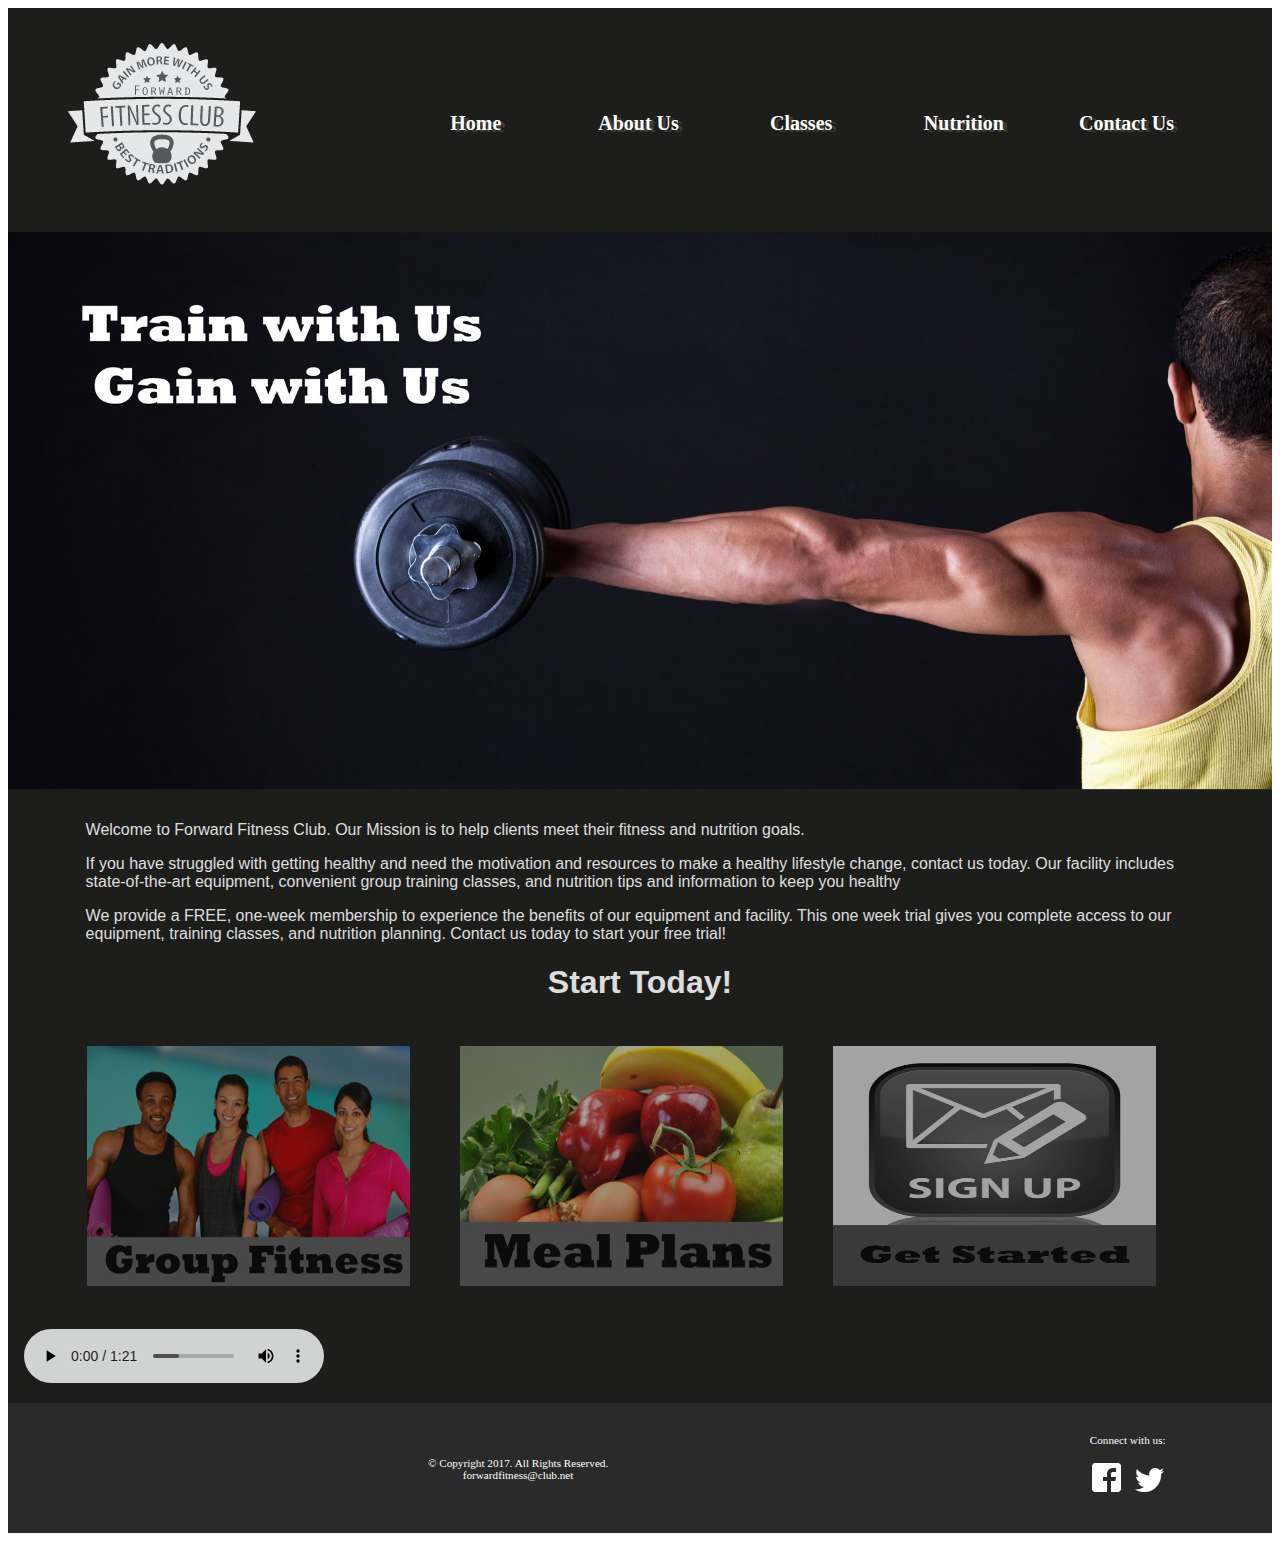
<file: Fitness/Index.html>
<!DOCTYPE html>
<!-- This template was created by Dayle -->
<html lang="en">
<head>
	<link rel="stylesheet" href="css/styles.css">
	<title>Forward Fitness Club</title>
	<meta charset="utf-8">
	<meta name="viewport" content="width=device-width, initial-scale=1">
</head>
<body>

	<div id="container">
	<!-- Use the header area for the website name or logo -->
	<header>
		<a href="index.html"><img src="images/ffc_logo.png" alt="Forward Fitness Club logo"></a>
	</header>
	
	<!-- Use the nav area to add hyperlinks to other pages within the website -->
	<nav>
		<ul>
			<li><a href="index.html">Home</a></li>
			<li><a href="about.html">About Us</a></li>
			<li><a href="class.html">Classes</a></li>
			<li><a href="nutrition.html">Nutrition</a></li>
			<li><a href="contact.html">Contact Us</a></li>
		</ul>
	</nav>
	
	<!-- Home page banner -->
	<div id="banner" class="desktop">
		<img src="images/homeBanner.jpg" alt="home banner image">
	</div>
	
	<!-- Use the main area to add the main content of the page -->
	<main>
		<p>Welcome to Forward Fitness Club.  Our Mission is to help clients meet their fitness and nutrition goals.</p>
		
		<div class="mobile">
			<h3>FREE One-Week Trial Membership!</h3>
			<p><a href="tel: +18145559608">Call Us Today to Get Started</a></p>
			
			<h4>Fitness Club Hours:</h4>
			<p> Monday - Thursday: 6:00am - 6:00pm<br/>
			Friday: 6:00am - 4:00pm<br/>
			Satuday: 8:00am - 6:00pm<br/>
			Sunday: Closed</p>
		</div> <!-- Ends mobile class -->
		
		<div class="desktop">
		
		<p>If you have struggled with getting healthy and need the motivation and resources to make a healthy lifestyle change, contact us today.  Our facility includes state-of-the-art equipment, convenient group training classes, and nutrition tips and information to keep you healthy</p>
		
		<p>We provide a FREE, one-week membership to experience the benefits of our equipment and facility.  This one week trial gives you complete access to our equipment, training classes, and nutrition planning.  Contact us today to start your free trial!</p>
		
		<h1>Start Today!</h1>
		
		<figure>
			<a href="class.html"><img src="images/group.jpg" alt="group fitness"></a>
			<a href="nutrition.html"><img src="images/nutrition.jpg" alt="good nutrition"></a>
			<a href="contact.html"><img src="images/signup.jpg" alt="sign up icon"></a>
		</figure>
		
		<audio controls>
			<source src="media/ffc_aud.mp3" type="audio/mp3">
			<source src="media/ffc_aud.wav" type="audio/wav">
			<source src="media/ffc_aud.ogg" type="audio/ogg">
			<p>Your browser does not support the audio tag</p>
		</audio>
		
		</div> <!-- end desktop class -->
	</main>
		
	<!-- Use the footer area to add the footer content -->
	<footer>
		<div id="copyright">
			<p>&copy; Copyright 2017.  All Rights Reserved.<br/>
			<a href="mailto:forwardfitness@club.net">forwardfitness@club.net</a></p>
		</div>
		
		<div id="social">
			<p>Connect with us:</p>
			<p><a href="https://www.facebook.com/fwdfitclub"><img src="images/fblogo.png" alt="Facebook logo"></a>
			<a href="https://www.twitter.com/fwdfitclub"><img src="images/twitterlogo.png" alt="Facebook logo"></a></p>
		</div>
	</footer>
	
	</div>
	
</body>
</html>
</file>
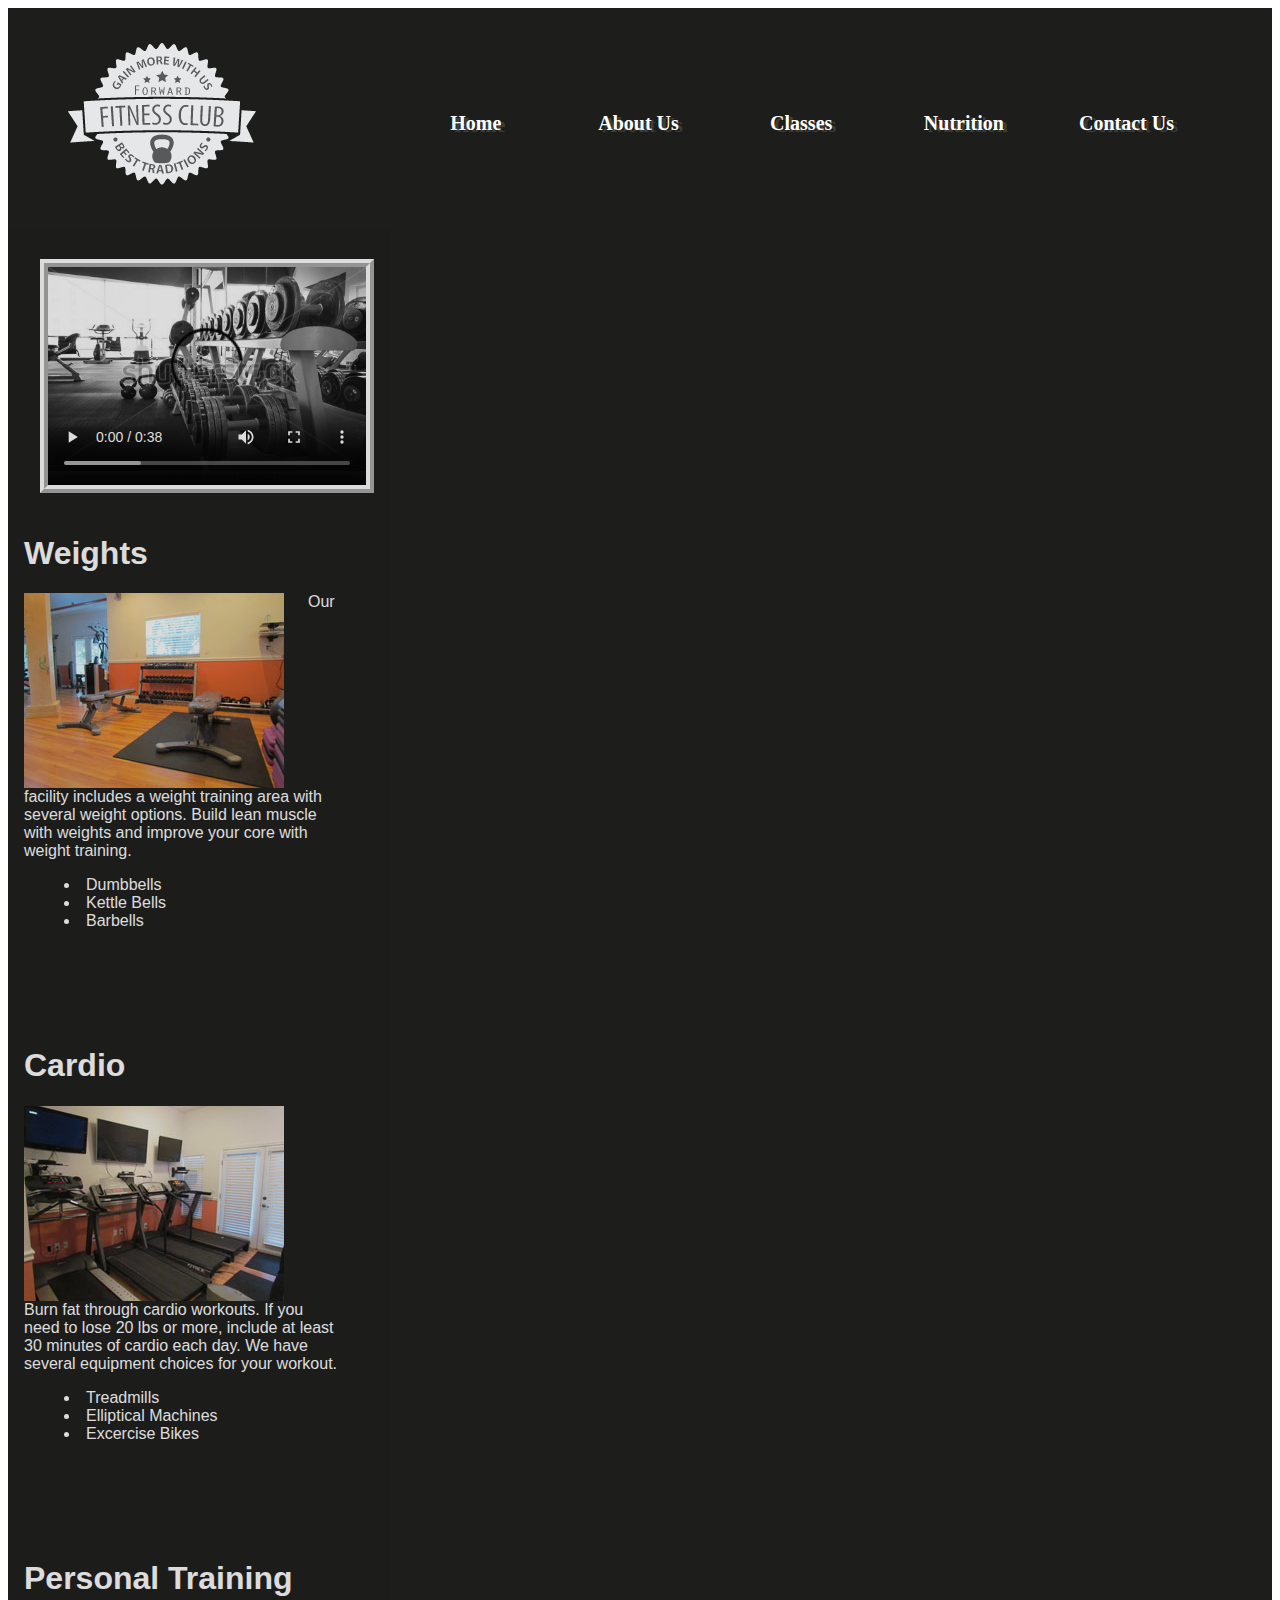
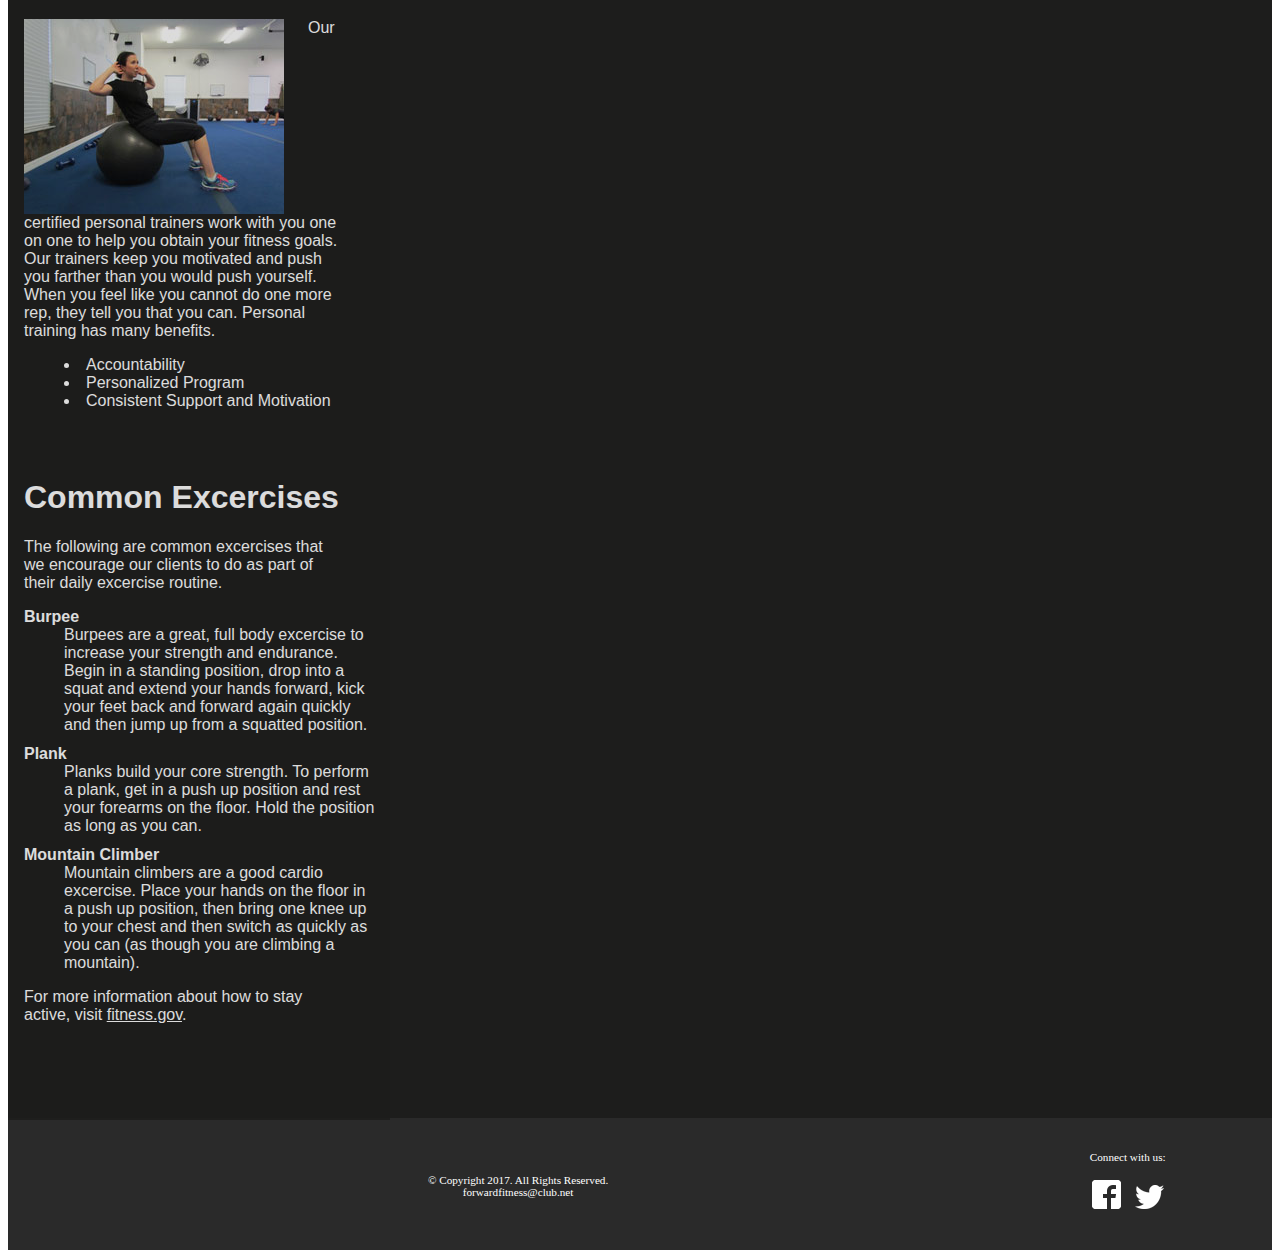
<file: Fitness/about.html>
<!DOCTYPE html>
<!-- This template was created by Dayle -->
<html lang="en">
<head>
	<link rel="stylesheet" href="css/styles.css">
	<title>Forward Fitness Club</title>
	<meta charset="utf-8">
	<meta name="viewport" content="width=device-width, initial-scale=1">
</head>

<body>

	<div id="container">
	<!-- Use the header area for the website name or logo -->
	<header>
		<a href="index.html"><img src="images/ffc_logo.png" alt="Forward Fitness Club logo"></a>
	</header>
	
	<!-- Use the nav area to add hyperlinks to other pages within the website -->
	<nav>
		<ul>
			<li><a href="index.html">Home</a></li>
			<li><a href="about.html">About Us</a></li>
			<li><a href="class.html">Classes</a></li>
			<li><a href="nutrition.html">Nutrition</a></li>
			<li><a href="contact.html">Contact Us</a></li>
		</ul>
	</nav>
	
	<!-- Use the main area to add the main content of the page -->
	<main>
	
		<div class="video">
			<video controls poster="images/poster.jpg">
				<source src="media/ffc_vid.mp4" type="video/mp4">
				<source src="media/ffc_vid.ogg" type="video/ogg">
				<source src="media/ffc_vid.webm" type="video/webm">
				<p>Your browser does not support HTML video</p>					
			</video>
		</div>
	
		<section>
			<h1>Weights</h1>
			<img class="equip" src="images/equipment1.jpg" alt="Weight Equipment">
			<p>Our facility includes a weight training area with several weight options.  Build lean muscle with weights and improve your core with weight training.</p>
			<ul class="items">
				<li>Dumbbells</li>
				<li>Kettle Bells</li>
				<li>Barbells</li>
			</ul>
		</section>
				
		<section>
			<h1>Cardio</h1>
			<img class="equip" src="images/equipment2.jpg" alt="Cardio Equipment">
			<p>Burn fat through cardio workouts.  If you need to lose 20 lbs or more, include at least 30 minutes of cardio each day.  We have several equipment choices for your workout.</p>
			<ul class="items">
				<li>Treadmills</li>
				<li>Elliptical Machines</li>
				<li>Excercise Bikes</li>
			</ul>
		</section>
		
		<section>
			<h1>Personal Training</h1>
			<img class="equip" src="images/equipment3.jpg" alt="Personal Training">
			<p>Our certified personal trainers work with you one on one to help you obtain your fitness goals.  Our trainers keep you motivated and push you farther than you would push yourself.  When you feel like you cannot do one more rep, they tell you that you can.  Personal training has many benefits.</p>
			<ul class="items">
				<li>Accountability</li>
				<li>Personalized Program</li>
				<li>Consistent Support and Motivation</li>
			</ul>
		</section>
		
		<section class="tablet">
			<h1>Common Excercises</h1>
			<p>The following are common excercises that we encourage our clients to do as part of their daily excercise routine.</p>
			<dl>
				<dt>Burpee</dt>
				<dd>Burpees are a great, full body excercise to increase your strength and endurance.  Begin in a standing position, drop into a squat and extend your hands forward, kick your feet back and forward again quickly and then jump up from a squatted position.
				</dd>
				
				<dt>Plank</dt>
				<dd>Planks build your core strength.  To perform a plank, get in a push up position and rest your forearms on the floor.  Hold the position as long as you can.
				</dd>
				
				<dt>Mountain Climber</dt>
				<dd>Mountain climbers are a good cardio excercise.  Place your hands on the floor in a push up position, then bring one knee up to your chest and then switch as quickly as you can (as though you are climbing a mountain).
				</dd>		
			</dl>
			
			<p>For more information about how to stay active, visit <a href="http://www.fitness.gov/be-active/ways-to-be-active/">fitness.gov</a>.</p>
			
		</section> <!-- Ends the tablet class -->
	</main>
	
	
	<!-- Use the footer area to add the footer content -->
	<footer>
		<div id="copyright">
			<p>&copy; Copyright 2017.  All Rights Reserved.<br/>
			<a href="mailto:forwardfitness@club.net">forwardfitness@club.net</a></p>
		</div>
		
		<div id="social">
			<p>Connect with us:</p>
			<p><a href="https://www.facebook.com/fwdfitclub"><img src="images/fblogo.png" alt="Facebook logo"></a>
			<a href="https://www.twitter.com/fwdfitclub"><img src="images/twitterlogo.png" alt="Facebook logo"></a></p>
		</div>
	</footer>
	
	</div>
	
</body>
</html>
</file>
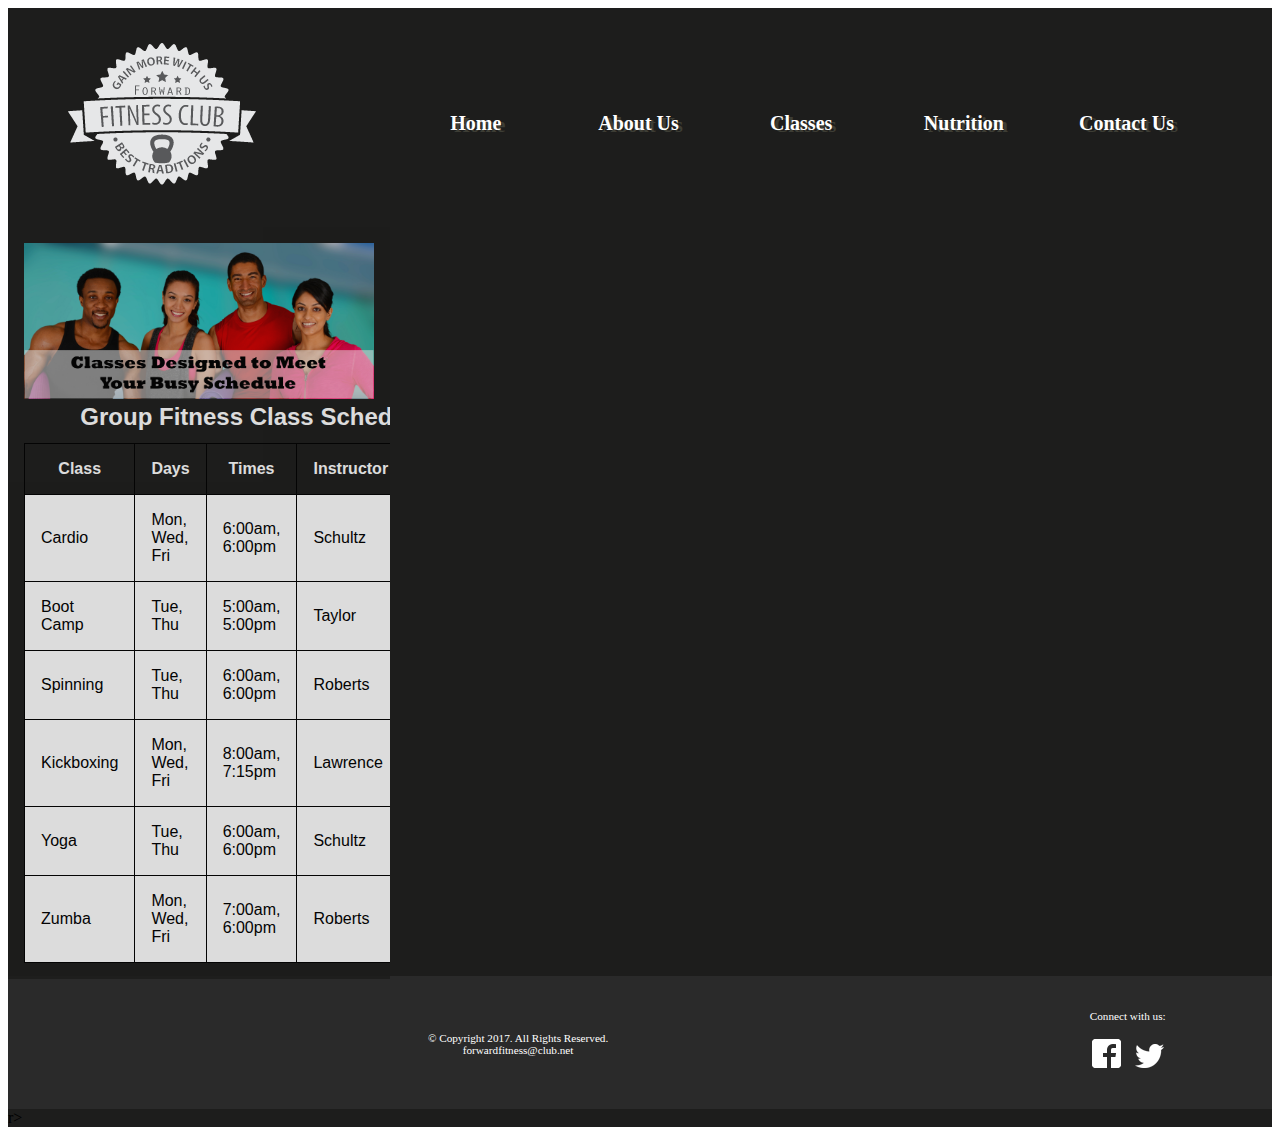
<file: Fitness/class.html>
<!DOCTYPE html>
<!-- This template was created by Dayle -->
<html lang="en">
<head>
	<link rel="stylesheet" href="css/styles.css">
	<title>Forward Fitness Club</title>
	<meta charset="utf-8"><meta name="viewport" content="width=device-width, initial-scale=1">
	
</head>
<body>

	<div id="container">
	<!-- Use the header area for the website name or logo -->
	<header>
		<a href="index.html"><img src="images/ffc_logo.png" alt="Forward Fitness Club logo"></a>
	</header>
	
	<!-- Use the nav area to add hyperlinks to other pages within the website -->
	<nav>
		<ul>
			<li><a href="index.html">Home</a></li>
			<li><a href="about.html">About Us</a></li>
			<li><a href="class.html">Classes</a></li>
			<li><a href="nutrition.html">Nutrition</a></li>
			<li><a href="contact.html">Contact Us</a></li>
		</ul>
	</nav>	
	
	<!-- Use the main area to add the main content of the page -->
	<main>
		<!-- Classes Page Banner -->
		<div id="banner" class="desktop">
			<img src="images/classesBanner.jpg" alt="classes banner image">
		</div>
		
		<div class="mobile">
		
			<h3>Group Fitness Classes</h3>
			<p>Boot Camp: TR 5am &amp; 5pm</p>
			<p>Cardio: MWF 6am &amp; 6pm</p>
			<p>Kickboxing: MWF 8am &amp; 7:15pm</p>
			<p>Spinning: TR 6am &amp; 6pm</p>
			<p>Yoga: TR 6am &amp; 6pm</p>
			<p>Zumba: MWF 7am &amp; 6pm</p>
		</div>
		
		<div class="desktop">
			
			<table> <!-- Start Table -->
				<caption>Group Fitness Class Schedule</caption>
				<tr> <!-- Row 1 -->
					<th>Class</th>
					<th>Days</th>
					<th>Times</th>
					<th>Instructor</th>
					<th>Room</th>
				</tr>
				<tr> <!-- Row 2 -->
					<td>Cardio</td>
					<td>Mon, Wed, Fri</td>
					<td>6:00am, 6:00pm</td>
					<td>Schultz</td>
					<td>B</td>
				</tr>
				<tr> <!-- Row 3 -->
					<td>Boot Camp</td>
					<td>Tue, Thu</td>
					<td>5:00am, 5:00pm</td>
					<td>Taylor</td>
					<td>B</td>
				</tr>
				<tr> <!-- Row 4 -->
					<td>Spinning</td>
					<td>Tue, Thu</td>
					<td>6:00am, 6:00pm</td>
					<td>Roberts</td>
					<td>A</td>
				</tr>
				<tr> <!-- Row 5 -->
					<td>Kickboxing</td>
					<td>Mon, Wed, Fri</td>
					<td>8:00am, 7:15pm</td>
					<td>Lawrence</td>
					<td>A</td>
				</tr>
				<tr> <!-- Row 6 -->
					<td>Yoga</td>
					<td>Tue, Thu</td>
					<td>6:00am, 6:00pm</td>
					<td>Schultz</td>
					<td>B</td>
				</tr>
				<tr> <!-- Row 7 -->
					<td>Zumba</td>
					<td>Mon, Wed, Fri</td>
					<td>7:00am, 6:00pm</td>
					<td>Roberts</td>
					<td>A</td>
				</tr>
				
			</table> <!-- End Table -->
			
		</div>
	</main>
	
	
	<!-- Use the footer area to add the footer content -->
	<footer>
		<div id="copyright">
			<p>&copy; Copyright 2017.  All Rights Reserved.<br/>
			<a href="mailto:forwardfitness@club.net">forwardfitness@club.net</a></p>
		</div>
		
		<div id="social">
			<p>Connect with us:</p>
			<p><a href="https://www.facebook.com/fwdfitclub"><img src="images/fblogo.png" alt="Facebook logo"></a>
			<a href="https://www.twitter.com/fwdfitclub"><img src="images/twitterlogo.png" alt="Facebook logo"></a></p>
		</div>
	</footer>r>
	
	</div>
	
</body>
</html>
</file>
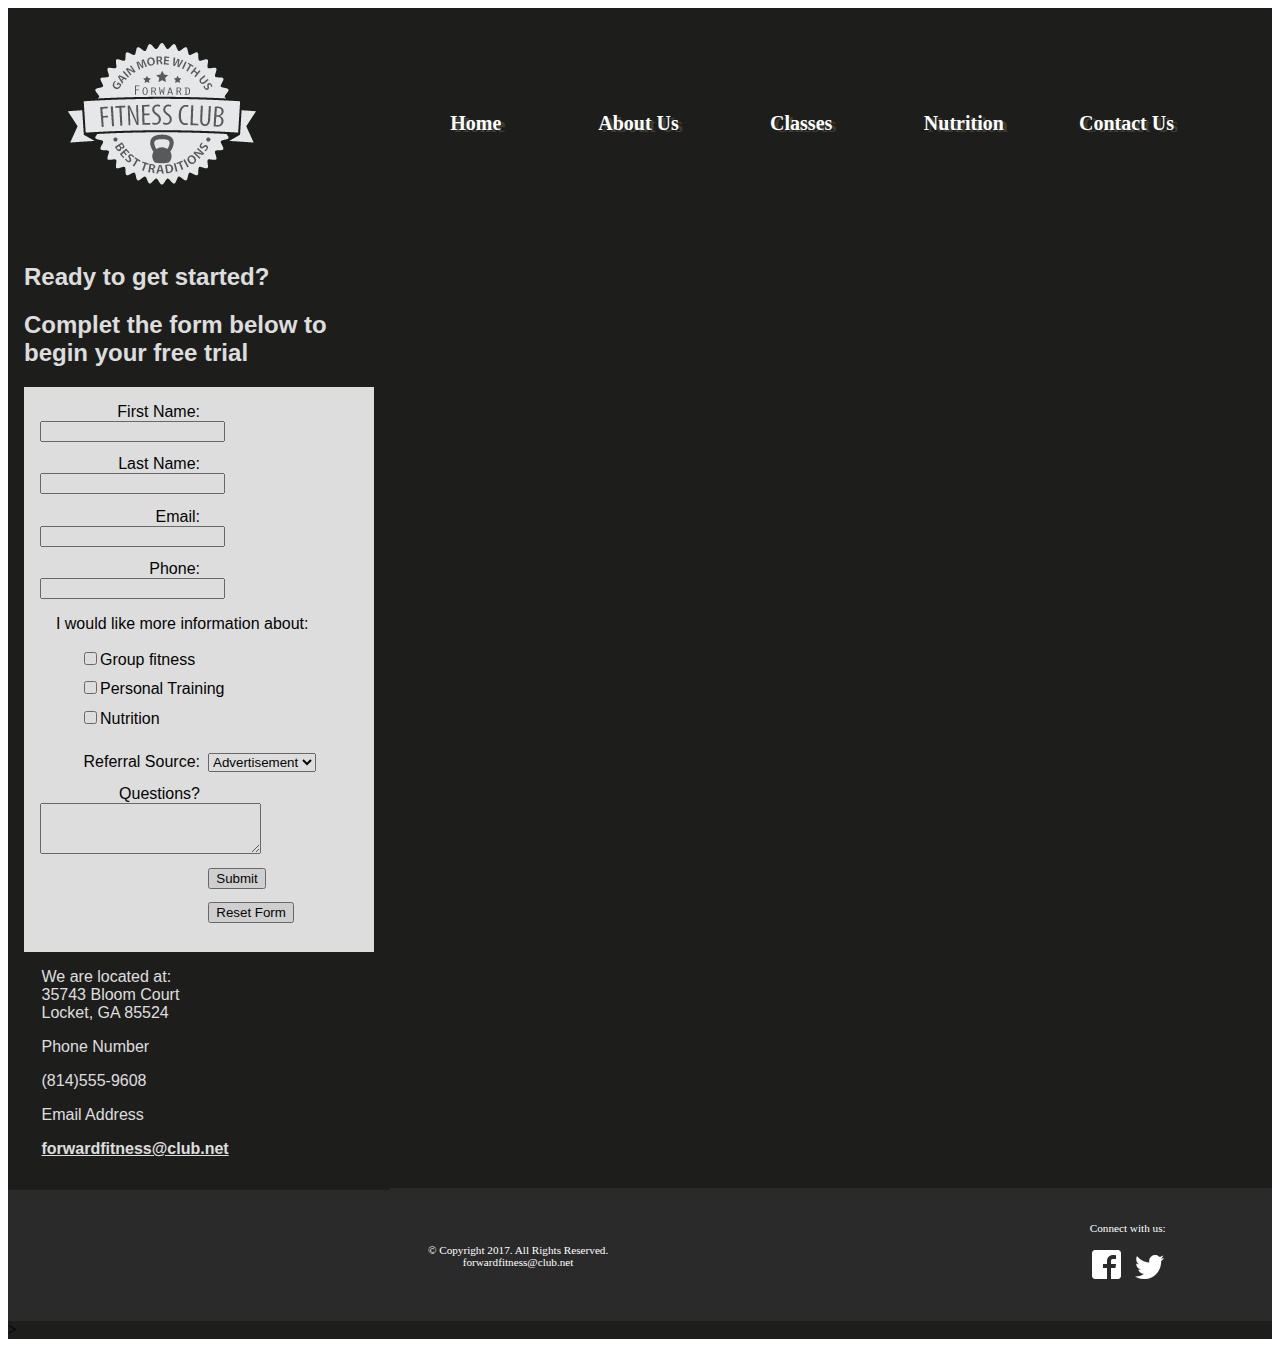
<file: Fitness/contact.html>
<!DOCTYPE html>
<!-- This template was created by Dayle -->
<html lang="en">
<head>
	<link rel="stylesheet" href="css/styles.css">
	<title>Forward Fitness Club</title>
	<meta charset="utf-8">
	<meta name="viewport" content="width=device-width, initial-scale=1">
</head>
<body>

	<div id="container">
	<!-- Use the header area for the website name or logo -->
	<header>
		<a href="index.html"><img src="images/ffc_logo.png" alt="Forward Fitness Club logo"></a>
	</header>
	
	<!-- Use the nav area to add hyperlinks to other pages within the website -->
	<nav>
		<ul>
			<li><a href="index.html">Home</a></li>
			<li><a href="about.html">About Us</a></li>
			<li><a href="class.html">Classes</a></li>
			<li><a href="nutrition.html">Nutrition</a></li>
			<li><a href="contact.html">Contact Us</a></li>
		</ul>
	</nav>
	
	<!-- Use the main area to add the main content of the page -->
	<main>
		<h2>Ready to get started?</h2>
		<h2>Complet the form below to begin your free trial</h2>
		
		<form> <!-- Start form -->
			<label for="fName">First Name:</label>
			<input type="text" id="fName" name="fName">
			
			<label for="lName">Last Name:</label>
			<input type="text" id="lName" name="lName">
			
			<label for="email">Email:</label>
			<input type="email" name="email" id="email">
			
			<label for="phone">Phone:</label>
			<input type="tel" id="phone" name="phone">
			
			<p>I would like more information about:</p>
			<ul>
				<li><input type="checkbox" name="grpfit" id="grpfit" value="grpfit" class="chkbx">Group fitness</li>
				<li><input type="checkbox" name="prtrain" id="prtrain" value="prtrain" class="chkbx">Personal Training</li>
				<li><input type="checkbox" name="nutr" id="nutr" value="nutr" class="chkbx">Nutrition</li>
			</ul>
			
			<label for="reference">Referral Source:</label>
			<select name="reference" id="reference">
				<option value="ad">Advertisement</option>
				<option value="friend">Friend</option>
				<option value="google">Google</option>
				<option value="social">Social Media</option>
				<option value="other">Other</option>
			</select>
			
			<label for="questions">Questions?</label>
			<textarea id="questions" name="questions" rows="3" cols="25"></textarea>
			
			<input type="submit" id="submit" value="Submit" class="btn">
			<input type="reset" id="reset" value="Reset Form" class="btn">
			
		</form>
		<p>We are located at:<br/>
		35743 Bloom Court<br/>
		Locket, GA 85524</p>
		
		<p>Phone Number</p>
		<p><a class ="mobile" href="tel:+18145559608">(814)555-9608</a> <span class="desktop">(814)555-9608</span></p>
		
		<p>Email Address</p>
		<p><a href="mailto:forwardfitness@club.net" class="contact">forwardfitness@club.net</a></p>
		
	</main>
	
	
	<!-- Use the footer area to add the footer content -->
	<footer>
		<div id="copyright">
			<p>&copy; Copyright 2017.  All Rights Reserved.<br/>
			<a href="mailto:forwardfitness@club.net">forwardfitness@club.net</a></p>
		</div>
		
		<div id="social">
			<p>Connect with us:</p>
			<p><a href="https://www.facebook.com/fwdfitclub"><img src="images/fblogo.png" alt="Facebook logo"></a>
			<a href="https://www.twitter.com/fwdfitclub"><img src="images/twitterlogo.png" alt="Facebook logo"></a></p>
		</div>
	</footer>>
	
	</div>
	
</body>
</html>
</file>
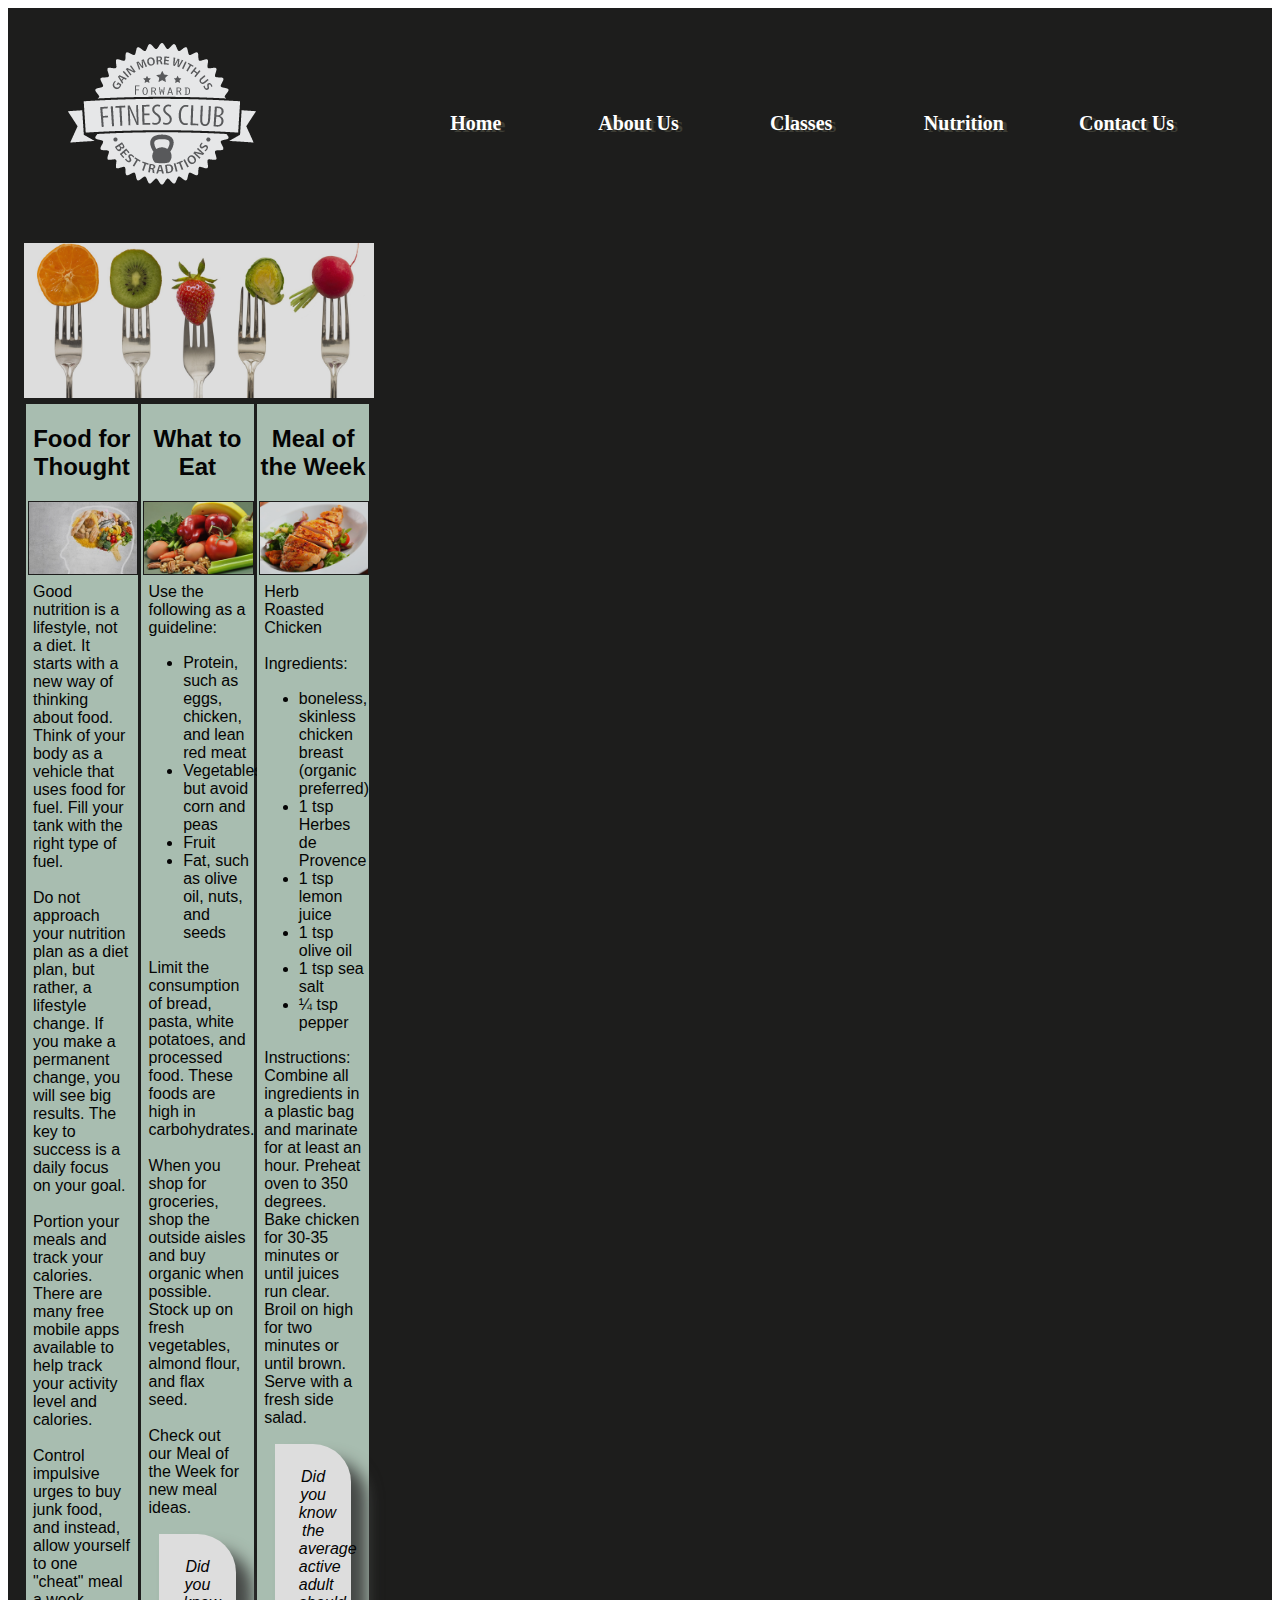
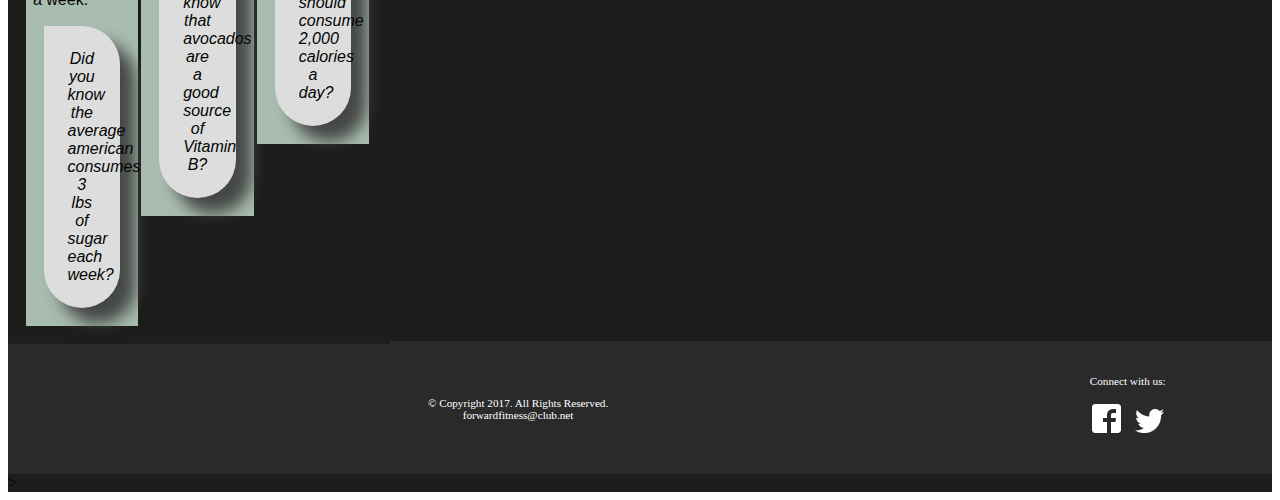
<file: Fitness/nutrition.html>
<!DOCTYPE html>
<!-- This template was created by Dayle -->
<html lang="en">
<head>
	<link rel="stylesheet" href="css/styles.css">
	<title>Forward Fitness Club</title>
	<meta charset="utf-8"><meta name="viewport" content="width=device-width, initial-scale=1">
	
</head>
<body>

	<div id="container">
	<!-- Use the header area for the website name or logo -->
	<header>
		<a href="index.html"><img src="images/ffc_logo.png" alt="Forward Fitness Club logo"></a>
	</header>
	
	<!-- Use the nav area to add hyperl
	inks to other pages within the website -->
	<nav>
		<ul>
			<li><a href="index.html">Home</a></li>
			<li><a href="about.html">About Us</a></li>
			<li><a href="class.html">Classes</a></li>
			<li><a href="nutrition.html">Nutrition</a></li>
			<li><a href="contact.html">Contact Us</a></li>
		</ul>
	</nav>	
	
	<!-- Use the main area to add the main content of the page -->
	<main>
	
		<!-- Nutrition page banner -->
		<div id="banner" class="desktop">
			<img src="images/nutritionBanner.jpg" alt="nutrition banner image">
		</div>
		
		<article>
			<h2>Food for Thought</h2>
			<img src="images/nutrition1.jpg" alt="food for thought image" class="desktop">
			<p>Good nutrition is a lifestyle, not a diet. It starts with a new way of thinking about food. Think of your body as a vehicle that uses food for fuel. Fill your tank with the right type of fuel.</p>
			<p>Do not approach your nutrition plan as a diet plan, but rather, a lifestyle change. If you make a permanent change, you will see big results. The key to success is a daily focus on your goal.</p> 
			<p>Portion your meals and track your calories. There are many free mobile apps available to help track your activity level and calories.</p>
			<p>Control impulsive urges to buy junk food, and instead, allow yourself to one "cheat" meal a week.</p>
			
			<aside>Did you know the average american consumes 3 lbs of sugar each week?</aside>
			
		</article>
		
		<article>
			<h2>What to Eat</h2>
			<img src="images/nutrition2.jpg" alt="food image" class="desktop">
			<p>Use the following as a guideline:</p>
				<ul>
				<li>Protein, such as eggs, chicken, and lean red meat</li>
				<li>Vegetables, but avoid corn and peas</li>
				<li>Fruit</li>
				<li>Fat, such as olive oil, nuts, and seeds</li>
				</ul>
			<p>Limit the consumption of bread, pasta, white potatoes, and processed food. These foods are high in carbohydrates.</p>
			<p>When you shop for groceries, shop the outside aisles and buy organic when possible. Stock up on fresh vegetables, almond flour, and flax seed.</p>
			<p>Check out our Meal of the Week for new meal ideas.</p>
			
			<aside>Did you know that avocados are a good source of Vitamin B?</aside>
		</article>
		
		<article>
			<h2>Meal of the Week</h2>
			<img src="images/nutrition3.jpg" alt="herb roasted chicken image" class="desktop">
			<p>Herb Roasted Chicken</p>
			<p>Ingredients:</p>
				<ul>
				<li>boneless, skinless chicken breast (organic preferred)</li>
				<li>1 tsp Herbes de Provence</li>
				<li>1 tsp lemon juice</li>
				<li>1 tsp olive oil</li>
				<li>1 tsp sea salt</li>
				<li>&frac14; tsp pepper</li>
				</ul>
			<p>Instructions:<br>
			Combine all ingredients in a plastic bag and marinate for at least an hour. Preheat oven to 350 degrees. Bake chicken for 30-35 minutes or until juices run clear. Broil on high for two minutes or until brown. Serve with a fresh side salad.</p>
			
			<aside>Did you know the average active adult should consume 2,000 calories a day?</aside>
		</article>
	</main>
	
		<!-- Use the footer area to add the footer content -->
	<footer>
		<div id="copyright">
			<p>&copy; Copyright 2017.  All Rights Reserved.<br/>
			<a href="mailto:forwardfitness@club.net">forwardfitness@club.net</a></p>
		</div>
		
		<div id="social">
			<p>Connect with us:</p>
			<p><a href="https://www.facebook.com/fwdfitclub"><img src="images/fblogo.png" alt="Facebook logo"></a>
			<a href="https://www.twitter.com/fwdfitclub"><img src="images/twitterlogo.png" alt="Facebook logo"></a></p>
		</div>
	</footer>>
	
	</div>
	
</body>
</html>
</file>
<file: Fitness/css/styles.css>
/* Style sheet created by Dayle on 10/19/17 */

/* Style for body specifies a background color */
body {
	background-color: #1D1D1C;
}

/* Style to create a fluid image */
img {
	max-width: 100%;
}
/* Styles for mobile layout */

/*Style for container ID centers the page and sets the element width */
#container {
	width: 100%;
	margin-left: auto;
	margin-right: auto;
}

/* Style for header specifies top margin, background color, rounded border, and center aligns content */
header {
	text-align: center;
}

/* Style for nav specifies text properties */
nav {
	font-family: Georgia, "Times New Roman", serif;
	font-size: 1.25em;
	font-weight: bold;
	text-align: center;
	margin-top: -1.5em;
}

/* Style specifies padding and margins for the unordered list */
nav ul {
	padding: 0;
	margin-top: 0.5em;
	margin-bottom: 0.5em;	
}

nav li {
	background-color: #9D9D93;
	border-radius: 2em;
	list-style-type: none;
	margin: 0.3em;
	padding: 0.4em;
}

nav li a {
	text-decoration: none;
	color: #FFFFFF;
}

/* Style displays the mobile class */
.mobile {
	display: inline;	
}

/* Style hides the desktop class */
.desktop {
	display: none;
}

/* Style for main specifies a block display, text properties, margins, padding, rounded border and border properties */
main {
	display: block; 
	font-family: Verdana, Arial, sans-serif;
	font-size: 1em;
	margin-top: 0.5em;
	padding: 1em;
	border-radius: 2em 0 2em 0;
	background-color: #FFFFFF;
	opacity: 0.85;
}

/* Style for anchor elements within the main element */
main a {
	background-color: #9D9D93;
	border-radius: 1em;
	color: #FFFFFF;
	font-weight: bold;
	padding: 0.5em;
	text-decoration: none;
}

/* Style for footer specifies font size, text alignment and top margin */
footer {
	font-size: .70em;
	text-align: center;
	margin-top: 2em;
	color: #FFFFFF;
}

/*Style for anchor elements within the footer */
footer a {
	color: #FFFFFF;
	text-decoration: none;
}

/* Style hides the tablet class */
.tablet {
	display: none;
}

/* Style rule specifies to not display the equip class */

.equip {
	display: none;
}

/* Style for aside element */
aside {
	font-style: italic;
}

/* Style rule for input, select and textarea form elements */
input, select, textarea {
	display: block;
	margin-bottom: 1em;
}

/* Style rule for label element */
label {
	display: block;
}

/* Style rule for unordered list within a form */
form ul {
	list-style-type: none;
}

/*Style rule for chkbx class */
.chkbx {
	display: inline-block;
}

/* Style rule for the video class */
	.video {
		padding: 1em;
		text-align: center;
	}
	
	/* Style rule for the video element */
	video {
		border: 0.5em ridge #FFFFFF;
		height: auto;
		max-width: 100%;
	}

/* Style rule for the copyright div */
#copyright {
	float: left;
	margin-top: 2em;
	width: 80%;
}	

/* Style rule for the social div */
#social {
	float: right;
	width: 20%;	
}

/* Style rule for social media icons */
#social img {
	padding: 0.5em;
}


/* Media query for tablet viewport targets screen size with a minimum width of 660px */
/*----------------------------------------------------------------------------------- */

@media only screen and (min-width: 660px) {
	
	/* Style specifies a horizontal display for navigation lists */
	
	nav li {
		display: inline;
		float: left;
		margin-left: 1%;
		margin-right: 1%;
		padding-left: 0;
		padding-right: 0%;
		width: 18%;
		white-space: nowrap;
		border-radius: 0;
		background-color: transparent;
		}
		
		/* Style specifies clear and top margin properties for the main element. */
		main {
			clear: left;
			margin-top: -0.3em;
			border-radius: 0;
			overflow: auto;
		}
		
		/* Style specifies to hide the mobile class. */
		.mobile {
			display: none;
		}
		
		/* Style specifies to display the desktop class. */
		.desktop {
			display: inline;
		}
		
		/* Style specifies a display, float and padding for the equip class. */
		.equip {
			display: inline;
			float: left;
			margin-right: 1.5em;
		}
		
		/* Style specifies a display, list, style and bottom margin for the items class */
		.items {
			display: block;
			list-style-position: inside;
		}
		
		/* Style specifies to display the tablet class */
		.tablet {
			display: block;
			margin-top: -3em;
			margin-bottom: -1em;
		}
		
		/* Style specifies a font weight and top margin for description list terms */
		dt {
			font-weight: bold;
			margin-top: 0.7em;
		}
		
		/* Style for h1 element */
		h1 {
			text-align: center;
		}
		
		/* Style for images within the figure element */
		figure img {
			background-color: #1D1D1C;
			display: inline;
			height: 8em;
			width: 28%;
			margin: 1%;
			padding: 1%;		
		}
		
		/* Style for anchor elements within the figure element */
		figure a {
			background-color: transparent;
			padding: 0;
			text-decoration: none;
		}
		
		/* style specifies bottom padding for the section element */
		section {
			padding-bottom: 3em;
		}
		
		/* Style for h1 element within the section element */
		section h1 {
			text-align: left;
		}
		
		/* Style for anchor element within the section element */
		section a {
			background-color: transparent;
			color: #1D1D1C;
			font-weight: normal;
			padding: 0;
			text-decoration: underline;
		}
		
		/* Style for contact class */
		.contact {
			background-color: transparent;
			color: #1D1D1C;
			padding: 0;
			text-decoration: underline;
		}
		
		/* Style for article element */
		article {
			background-color: #C1D9CA;
			float: left;
			margin: 0.5%;
			padding: 0.5%;
			text-align: center;
			width: 31%;
		}
		
		/* Style for image element contained within the main article element */
		main article img {
			border: solid 0.1em #1D1D1C;
			margin-left: auto;
			margin-right: auto;
		}
		
		/* Style for paragraph element contained within the main article element */
		main article p {
			color: #000000;
			margin-top: 2%;
			padding: 1%;
			text-align: left;
		}
		
		/* Style for unordered list element contained within the main article element */
		main article ul {
			text-align: left;
		}
		
		/* Style for aside elements */
		aside {
			background-color: #FFFFFF;
			border-radius: 0 5em 5em 5em;
			box-shadow: 1em 1em 1em #4C4F4D;
			padding: 1.5em;
			margin: 1em;
		}
		
		table {
			border: 0.1em solid #000000;
			border-collapse: collapse;
			margin-left: auto;
			margin-right: auto;
			width: 100%;
		}
		
		/*Style specifies border and padding for th and td elements */
		th, td {
			border: 0.1em solid #000000;
			padding: 1em;
		}
		
		/* Style for th element */
		th {
			background-color: #1D1D1C;
			color: #FFFFFF;
		}
		
		/* Style for caption element */
		caption {
			font-size: 1.5em;
			font-weight: bold;
			padding-bottom: 0.5em;
		}
		
		/*Style rule for label elements */
		label {
			float: left;
			padding-right: 0.5em;
			text-align: right;
			width: 10em;
		}
		
		/* Style rule for btn class */
		.btn {
			margin-left: 12.62em;
		}
}
/* ----------------End tablet media query---------------------*/

/* Media query for desktop viewport targets screens with a minimum width of 830px */
/* -------------------------------------------------------------------------------*/
@media only screen and (min-width: 830px) {
	
	/*Style specifies a width for container */
	#container {
		background-color: #1D1D1C;
	}
	
	/* Style to left align the header */
	header {
		text-align: left;
	}
	
	/* Style for nav specifies a float, margin and width */
	nav {
		float: right;
		margin-top: -7em;
		margin-right: 3em;
		margin-bottom: 0;
		width: 65%;
	}
	
	/* Style specifies margin and padding for the unordered list within the nav */
	nav ul {
		margin: 0;
		padding-left: 0.50%;
		padding-right: 0.50%;
	}
	
	nav li {
		margin-left: 0;
		margin-right: 0;
		padding: 0;
		width: 20%;
	}
	
	/* Style for navigation links specifies display and padding */
	nav li a {
		display: inline-block;
		padding: 0.7em;
		text-shadow: 0.2em 0.1em #3D3D35;
	}
	
	/* Style rules for pseudo-classes */
	nav li a:link {
		color: #FFFFFF;
	}
	
	nav li a:visited {
		color: #CCCCFF;
	}
	
	nav li a:hover {
		color: #9D9D93;
		font-style: italic;
		cursor: crosshair;
	}
	
	nav li a:active {
		color: #6600CC;
	}
	
	main {
		background-color: #1D1D1C;
	}
		
	/* Style specifies left and right padding for paragraph elements within the main element */
	main p {
		color: #FFFFFF;
		width: 90%;
		margin-left: auto;
		margin-right: auto;
	}
	
	/* Style applies height and opacity to images within figures */
	figure img {
		height: 15em;
		opacity: 0.7;
	}
	
	/* Style removes transparency on hover */
	figure img:hover {
		opacity: 1;
	}
	
	/* Style appllies color to h1 element */
	h1 {
		color: #FFFFFF;
	}
	
	/* Style specifies a gradient for the body element */
	body {
		background-color: #FFFFFF;
	}
	
	/* Style specifies a background color, margin and padding for footer element */
	footer {
		background-color: #2A2A2A;
		margin-top: -0.2em;
		padding: 2em;
		overflow: auto;
	}
	
	/* Style specifies color and left marging for the section element */
	section {
		color: #FFFFFF;
		margin-bottom: 1em;
		padding-bottom: 5em;
	}
	
	/* Style for anchor element within the section element */
	section a {
		color: #FFFFFF;
	}
	
	/* Style for paragraph within the section element */
	section p {
		margin-left: 0;
	}
	
	/* Style for main h2 element */
	main h2 {
		color: #FFFFFF;
	}
	
	/*Style for contact class*/
	.contact {
		color: #FFFFFF;
	}
	
	main article h2 {
		color: #000000;
	}
	
	/* Style for table element */
	table {
		background-color: #FFFFFF;
		width: 85%;
	}
	
	/* Style for caption element */
	caption {
		color: #FFFFFF;
	}
	
	/* Style rule for form element */
	form {
		background-color: #FFFFFF;
		padding: 1em;
	}
	
	/* Style rule for paragraph within form element */
	form p {
		color: #000000;
	}
}
/* -----------------End desktop media query---------------------------------------*/
</file>
